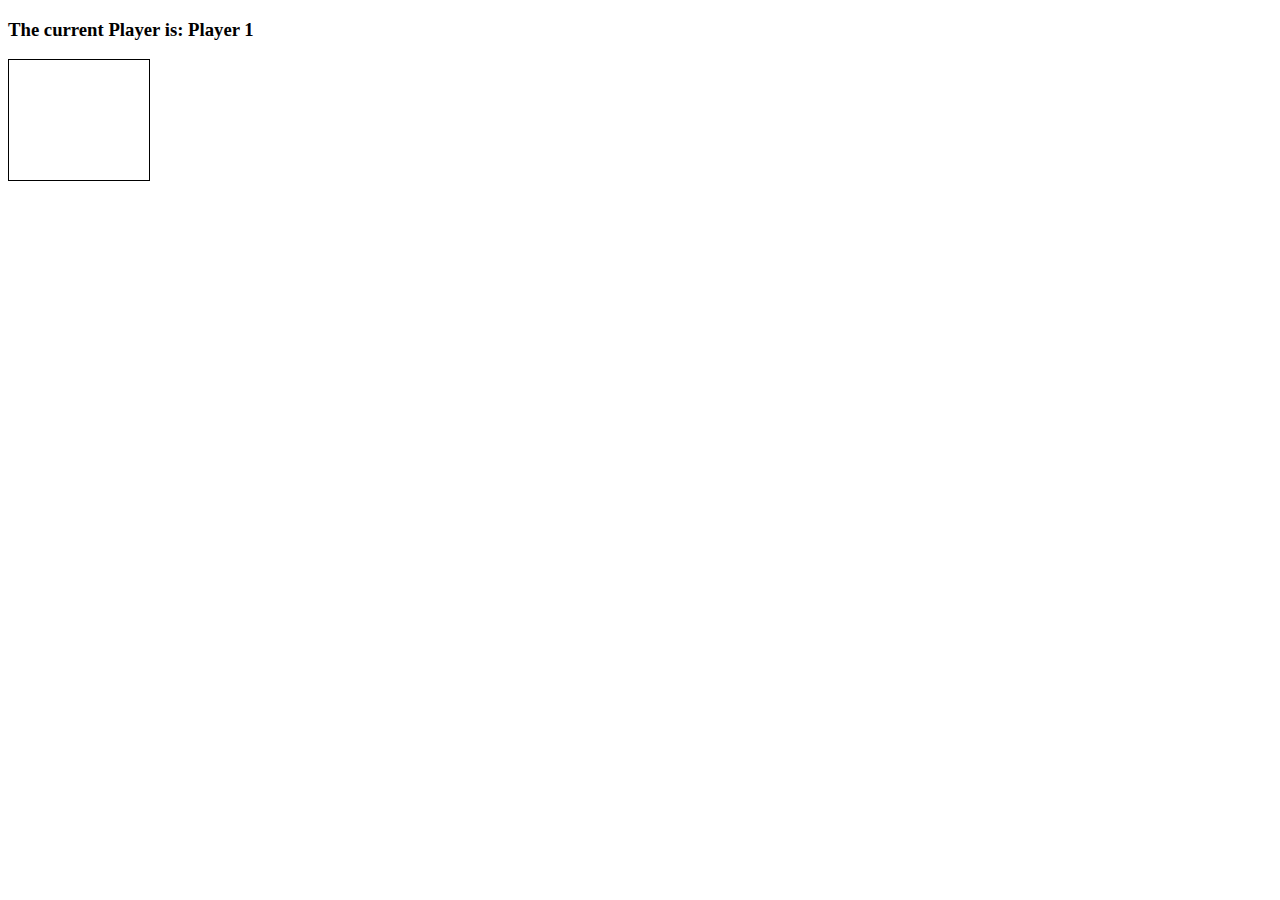
<file: Connect Four/index.html>
<!DOCTYPE html>
<html lang="en" dir="ltr">
  <head>
    <meta charset="utf-8" />
    <title>Connect Four</title>
    <link rel="stylesheet" href="style.css" />
    <script src="app.js" charset="utf-8"></script>
  </head>
  <body>
    <h3>The current Player is: Player <span id="current-player">1</span></h3>
    <h3 id="result"></h3>

    <div class="grid">
      <div></div>
      <div></div>
      <div></div>
      <div></div>
      <div></div>
      <div></div>
      <div></div>
      <div></div>
      <div></div>
      <div></div>
      <div></div>
      <div></div>
      <div></div>
      <div></div>
      <div></div>
      <div></div>
      <div></div>
      <div></div>
      <div></div>
      <div></div>
      <div></div>
      <div></div>
      <div></div>
      <div></div>
      <div></div>
      <div></div>
      <div></div>
      <div></div>
      <div></div>
      <div></div>
      <div></div>
      <div></div>
      <div></div>
      <div></div>
      <div></div>
      <div></div>
      <div></div>
      <div></div>
      <div></div>
      <div></div>
      <div></div>
      <div></div>
      <div class="taken"></div>
      <div class="taken"></div>
      <div class="taken"></div>
      <div class="taken"></div>
      <div class="taken"></div>
      <div class="taken"></div>
      <div class="taken"></div>
    </div>
  </body>
</html>
</file>
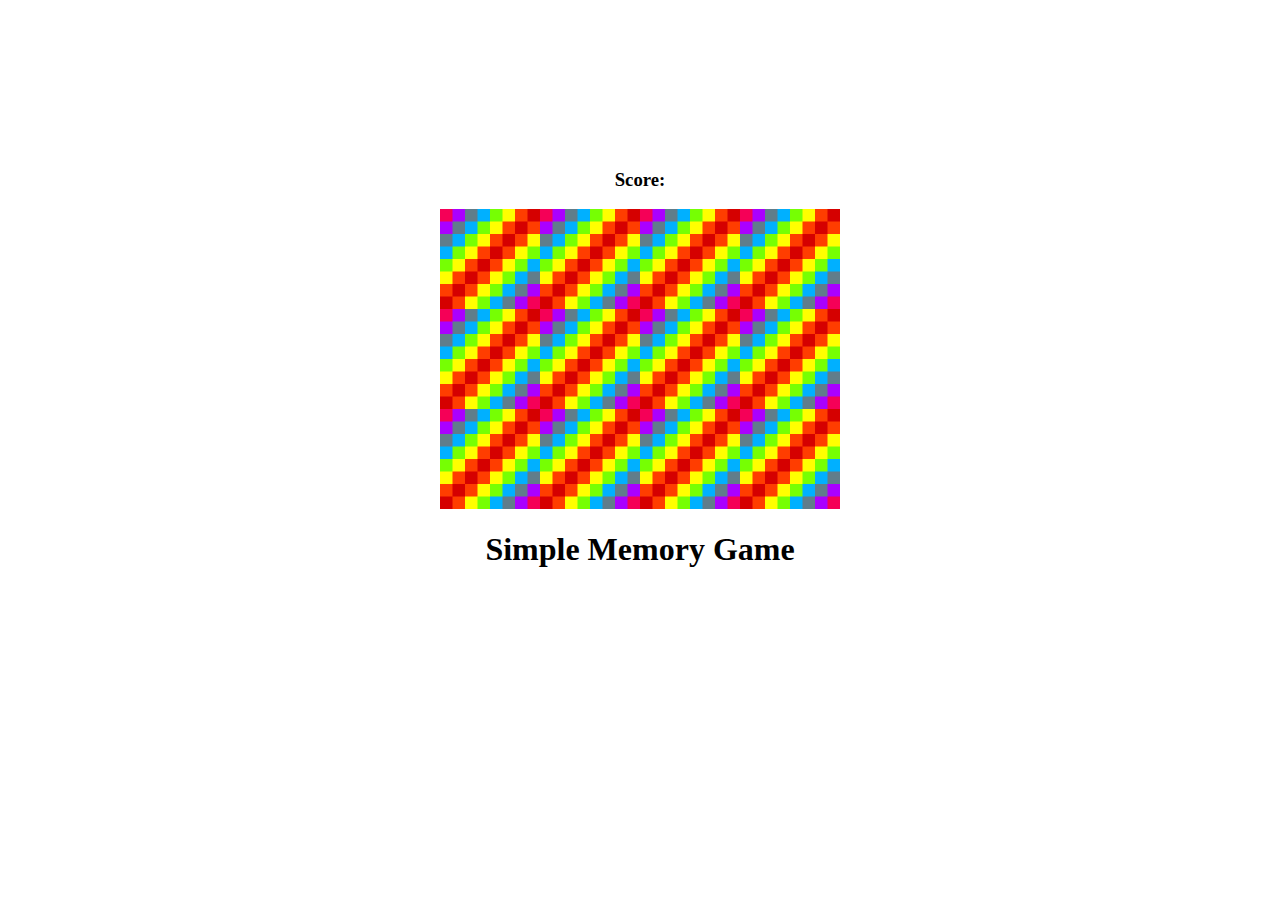
<file: Memory Game/index.html>
<!DOCTYPE html>
<html lang="en" dir="ltr">
<head>
  <meta charset="UTF-8">
  <title>Memory Game</title>
  <link rel="stylesheet" href="style.css"></link>
  <script src="app.js" charset="utf-8"></script>
</head>
<body>

  <div class="container">
    <h3>Score: <span id="result"></span></h3>

    <div class="grid">
    </div>

    <h1>Simple Memory Game</h1>
  </div>
  

</body>
</html>
</file>
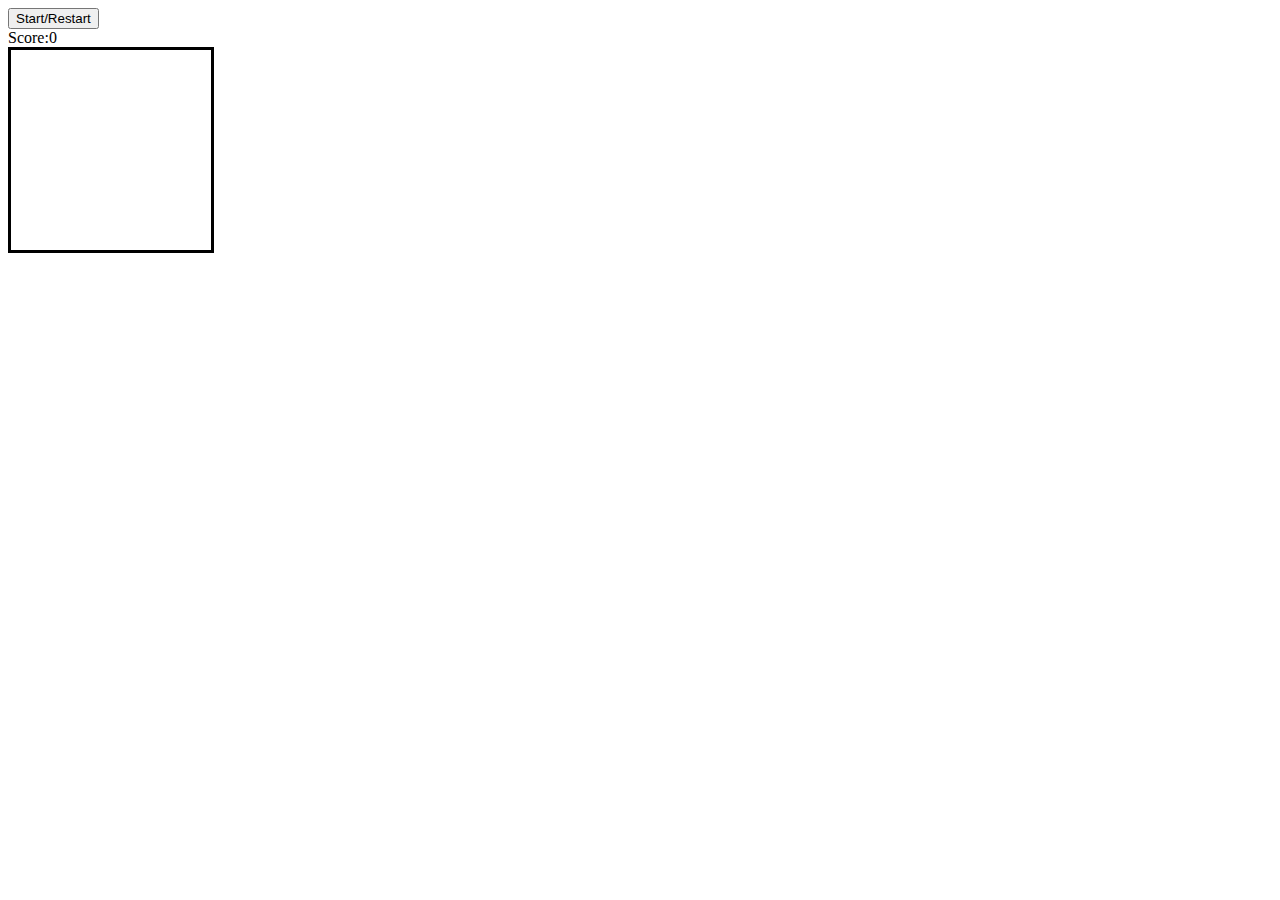
<file: Snake Game/index.html>
<!DOCTYPE html>
<html lang="en" dir="ltr">
  <head>
    <meta charset="utf-8">
    <script src="app.js" charset="utf-8"></script>
    <link rel="stylesheet" href="style.css">
    <title>Snake Tutorial</title>
  </head>
  <body>

    <button class='start'>Start/Restart</button>
    <div class='score'>Score:<span>0</span></div>

    <div class='grid'>
      <div></div>
      <div></div>
      <div></div>
      <div></div>
      <div></div>
      <div></div>
      <div></div>
      <div></div>
      <div></div>
      <div></div>
      <div></div>
      <div></div>
      <div></div>
      <div></div>
      <div></div>
      <div></div>
      <div></div>
      <div></div>
      <div></div>
      <div></div>
      <div></div>
      <div></div>
      <div></div>
      <div></div>
      <div></div>
      <div></div>
      <div></div>
      <div></div>
      <div></div>
      <div></div>
      <div></div>
      <div></div>
      <div></div>
      <div></div>
      <div></div>
      <div></div>
      <div></div>
      <div></div>
      <div></div>
      <div></div>
      <div></div>
      <div></div>
      <div></div>
      <div></div>
      <div></div>
      <div></div>
      <div></div>
      <div></div>
      <div></div>
      <div></div>
      <div></div>
      <div></div>
      <div></div>
      <div></div>
      <div></div>
      <div></div>
      <div></div>
      <div></div>
      <div></div>
      <div></div>
      <div></div>
      <div></div>
      <div></div>
      <div></div>
      <div></div>
      <div></div>
      <div></div>
      <div></div>
      <div></div>
      <div></div>
      <div></div>
      <div></div>
      <div></div>
      <div></div>
      <div></div>
      <div></div>
      <div></div>
      <div></div>
      <div></div>
      <div></div>
      <div></div>
      <div></div>
      <div></div>
      <div></div>
      <div></div>
      <div></div>
      <div></div>
      <div></div>
      <div></div>
      <div></div>
      <div></div>
      <div></div>
      <div></div>
      <div></div>
      <div></div>
      <div></div>
      <div></div>
      <div></div>
      <div></div>
      <div></div>
    </div>

  </body>
</html>
</file>
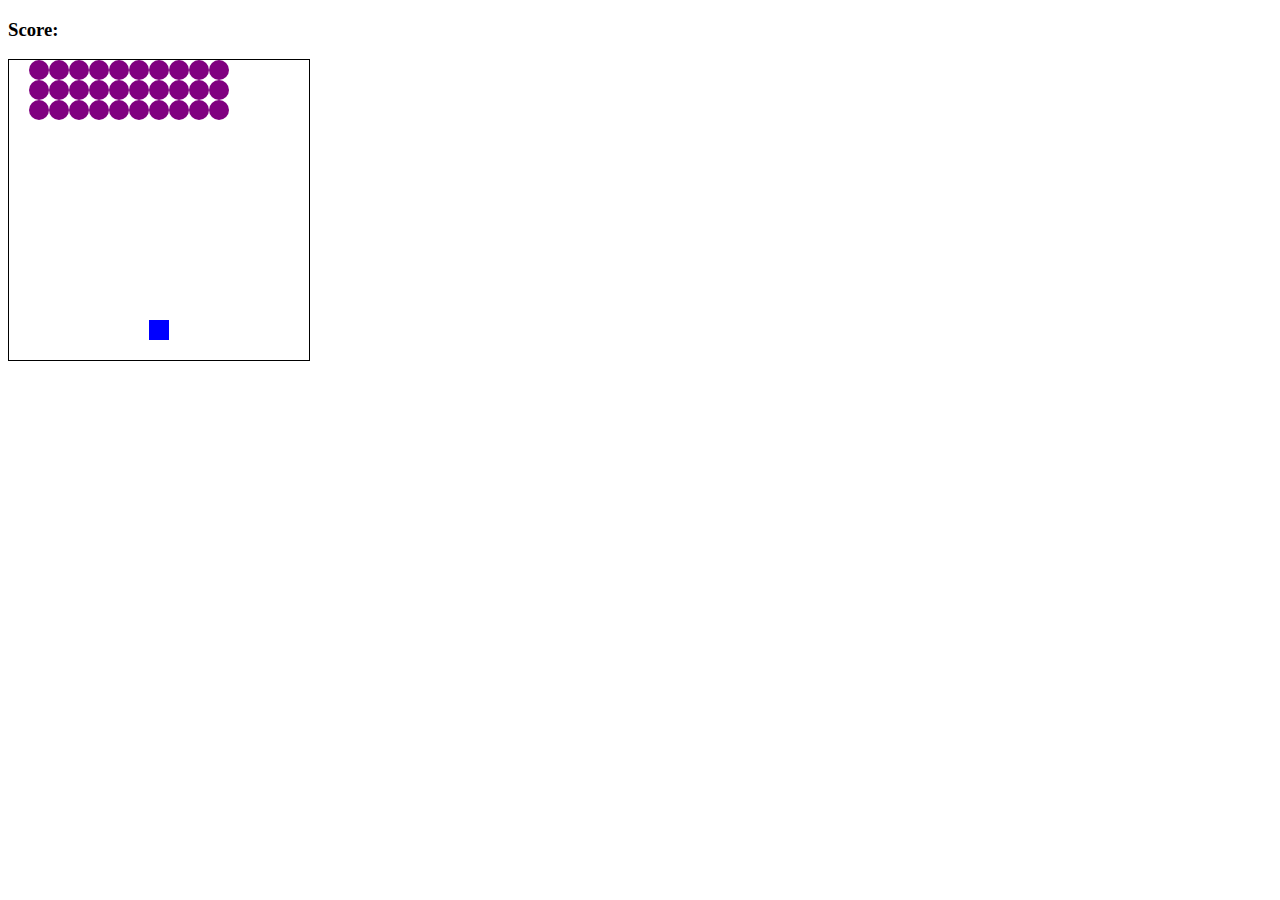
<file: Space Invaders/index.html>
<!DOCTYPE html>
<html lang="en" dir="ltr">
  <head>
    <meta charset="utf-8" />
    <title>Space Invaders</title>

    <link rel="stylesheet" href="style.css" />
    <script src="app.js"></script>
  </head>
  <body>
    <h3>Score:<span id="result"></span></h3>

    <div class="grid">
      <div></div>
      <div></div>
      <div></div>
      <div></div>
      <div></div>
      <div></div>
      <div></div>
      <div></div>
      <div></div>
      <div></div>
      <div></div>
      <div></div>
      <div></div>
      <div></div>
      <div></div>
      <div></div>
      <div></div>
      <div></div>
      <div></div>
      <div></div>
      <div></div>
      <div></div>
      <div></div>
      <div></div>
      <div></div>
      <div></div>
      <div></div>
      <div></div>
      <div></div>
      <div></div>
      <div></div>
      <div></div>
      <div></div>
      <div></div>
      <div></div>
      <div></div>
      <div></div>
      <div></div>
      <div></div>
      <div></div>
      <div></div>
      <div></div>
      <div></div>
      <div></div>
      <div></div>
      <div></div>
      <div></div>
      <div></div>
      <div></div>
      <div></div>
      <div></div>
      <div></div>
      <div></div>
      <div></div>
      <div></div>
      <div></div>
      <div></div>
      <div></div>
      <div></div>
      <div></div>
      <div></div>
      <div></div>
      <div></div>
      <div></div>
      <div></div>
      <div></div>
      <div></div>
      <div></div>
      <div></div>
      <div></div>
      <div></div>
      <div></div>
      <div></div>
      <div></div>
      <div></div>
      <div></div>
      <div></div>
      <div></div>
      <div></div>
      <div></div>
      <div></div>
      <div></div>
      <div></div>
      <div></div>
      <div></div>
      <div></div>
      <div></div>
      <div></div>
      <div></div>
      <div></div>
      <div></div>
      <div></div>
      <div></div>
      <div></div>
      <div></div>
      <div></div>
      <div></div>
      <div></div>
      <div></div>
      <div></div>
      <div></div>
      <div></div>
      <div></div>
      <div></div>
      <div></div>
      <div></div>
      <div></div>
      <div></div>
      <div></div>
      <div></div>
      <div></div>
      <div></div>
      <div></div>
      <div></div>
      <div></div>
      <div></div>
      <div></div>
      <div></div>
      <div></div>
      <div></div>
      <div></div>
      <div></div>
      <div></div>
      <div></div>
      <div></div>
      <div></div>
      <div></div>
      <div></div>
      <div></div>
      <div></div>
      <div></div>
      <div></div>
      <div></div>
      <div></div>
      <div></div>
      <div></div>
      <div></div>
      <div></div>
      <div></div>
      <div></div>
      <div></div>
      <div></div>
      <div></div>
      <div></div>
      <div></div>
      <div></div>
      <div></div>
      <div></div>
      <div></div>
      <div></div>
      <div></div>
      <div></div>
      <div></div>
      <div></div>
      <div></div>
      <div></div>
      <div></div>
      <div></div>
      <div></div>
      <div></div>
      <div></div>
      <div></div>
      <div></div>
      <div></div>
      <div></div>
      <div></div>
      <div></div>
      <div></div>
      <div></div>
      <div></div>
      <div></div>
      <div></div>
      <div></div>
      <div></div>
      <div></div>
      <div></div>
      <div></div>
      <div></div>
      <div></div>
      <div></div>
      <div></div>
      <div></div>
      <div></div>
      <div></div>
      <div></div>
      <div></div>
      <div></div>
      <div></div>
      <div></div>
      <div></div>
      <div></div>
      <div></div>
      <div></div>
      <div></div>
      <div></div>
      <div></div>
      <div></div>
      <div></div>
      <div></div>
      <div></div>
      <div></div>
      <div></div>
      <div></div>
      <div></div>
      <div></div>
      <div></div>
      <div></div>
      <div></div>
      <div></div>
      <div></div>
      <div></div>
      <div></div>
      <div></div>
      <div></div>
      <div></div>
      <div></div>
      <div></div>
      <div></div>
      <div></div>
      <div></div>
      <div></div>
      <div></div>
      <div></div>
      <div></div>
      <div></div>
    </div>
  </body>
</html>
</file>
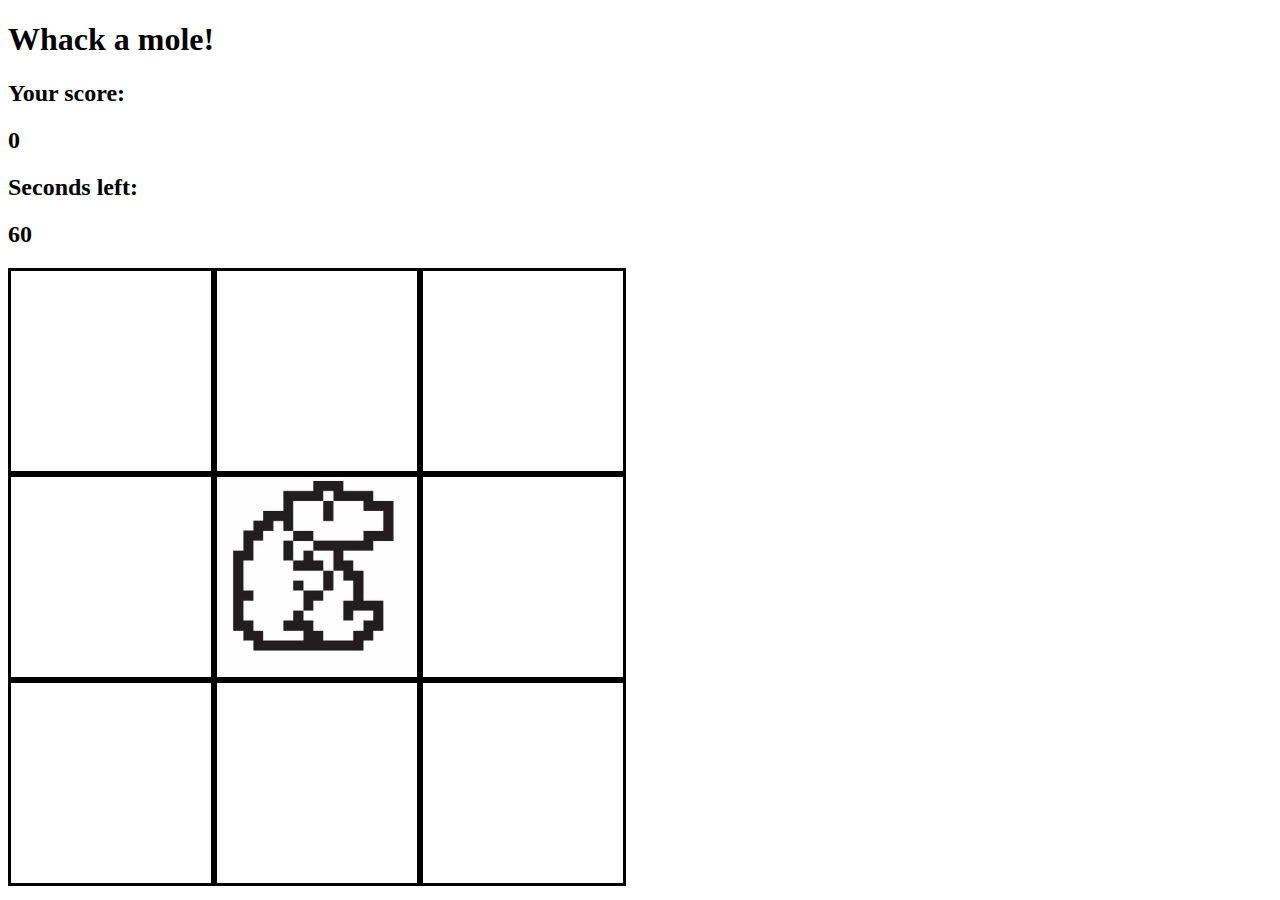
<file: Whack A Mole/index.html>
<!DOCTYPE html>
<html lang="en" dir="ltr">
  <head>
    <meta charset="utf-8">
    <title>Whack a mole</title>
    <link rel="stylesheet" href="style.css">
  </head>
  <body>

      <h1>Whack a mole!</h1>

        <h2>Your score:</h2>
        <h2 id="score">0</h2>

        <h2>Seconds left:</h2>
         <h2 id="time-left">60</h2>

      <div class="grid">
        <div class="square" id="1"></div>
        <div class="square" id="2"></div>
        <div class="square" id="3"></div>
        <div class="square" id="4"></div>
        <div class="square" id="5"></div>
        <div class="square" id="6"></div>
        <div class="square" id="7"></div>
        <div class="square" id="8"></div>
        <div class="square" id="9"></div>
      </div>

  </body>
  <script src="app.js" charset="utf-8"></script>
</html>
</file>
<file: Connect Four/style.css>
.grid {
  border: 1px solid;
  display: flex;
  flex-wrap: wrap;
  height: 120px;
  width: 140px;
}

.grid div {
  height: 20px;
  width: 20px;
}

.player-one {
  background-color: red;
  border-radius: 10px;
}

.player-two {
  background-color: blue;
  border-radius: 10px;
}
</file>
<file: Memory Game/style.css>
.container {
  position: relative;
  top: 150px;
}

h3 {
  text-align: center;
}

.grid {
  display: flex;
  flex-wrap: wrap;
  margin: 0 auto;
  width: 400px;
  height: 300px;
}

h1 {
  text-align: center;
}
</file>
<file: Snake Game/style.css>
.grid {
  width: 200px;
  height: 200px;
  display: flex;
  flex-wrap: wrap;
  border-style: solid;
}

.grid div {
  width: 20px;
  height: 20px;
}

.snake {
  background-color: blue;
}

.apple {
  background-color: purple;
}
</file>
<file: Space Invaders/style.css>
.grid {
  display: flex;
  flex-wrap: wrap;
  border: solid 1px;
  width: 300px;
  height: 300px;
}

.grid div {
  width: 20px;
  height: 20px;
}

.shooter {
  background-color: blue;
}

.invader {
  background-color: purple;
  border-radius: 10px;
}

.boom {
  background-color: red;
}

.laser {
  background-color: orange;
}
</file>
<file: Whack A Mole/style.css>
.square {
  width: 200px;
  height: 200px;
  border-style: solid;
  border-color: black;
}

.grid {
  display: flex;
  flex-flow: row wrap;
  justify-content: center;
  align-content: center;
  width: 618px;
  height: 618px;
}

.mole {
  background-image: url('mole.jpg');
  background-size: cover;
}
</file>
